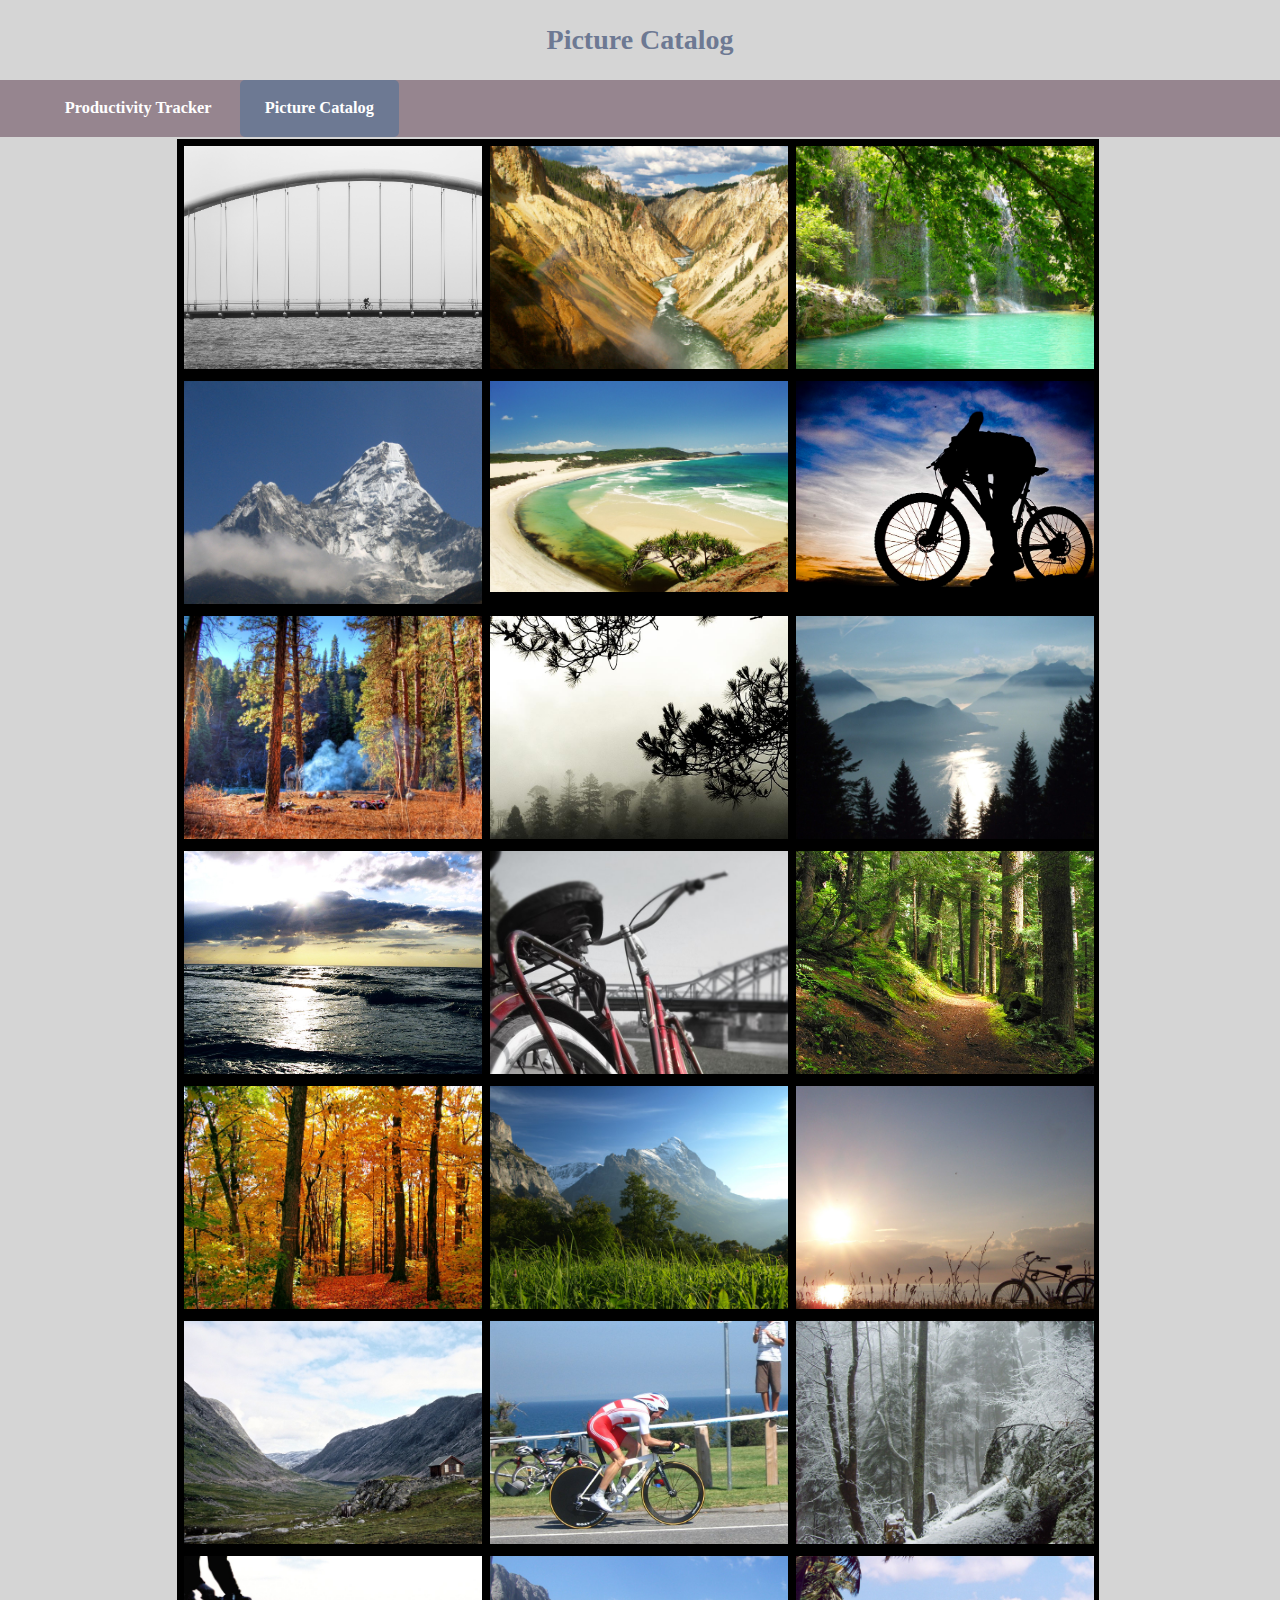
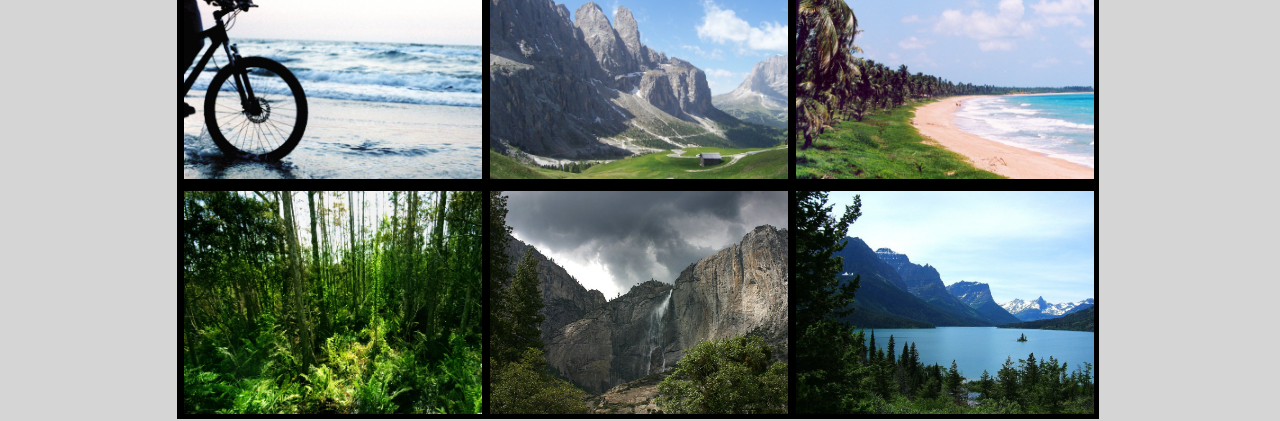
<file: picture-catalog.html>
<!DOCTYPE html>
<html>
    <head>
        <title>Productivity Tracker</title>
        <meta charset="utf-8">
        <meta author="William Lenertz"/>
        <meta name="viewport" content="width=device-width, initial-scale=1.0"/>
        <link rel="stylesheet" href="style.css"/>
    </head>

    <body>

    <!--------------------------Header-->

    <header class="mainHeader">
        <h1 id="mainTitle" style="color: #6d7993; text-align: center;">Picture Catalog</h1>
        <nav><ul>
            <li class="innactive"><a href="index.html"><h3>Productivity Tracker</h3></a></li>
            <li class="active"><a href="picture-catalog.html"><h3>Picture Catalog</h3></a></li>
            </ul>
        </nav>
    </header>

    <!--------------------------Main Picture Catalog page-->

    <div class="mainContent">
            <table id="imageTable" style="width: 930px;">

                <!--Row 1-->
                <tr>
                    <td>
                        <!--imgSize container to crop images-->
                        <div class="imgSize">
                            <img src="images/catalog-imgs/bike1.jpg" alt="bike image" onclick="initLightBox(0)"/>
                        </div>
                    </td>

                    <td>
                        <div class="imgSize">
                            <img src="images/catalog-imgs/hike1.jpg" alt="hike1" onclick="initLightBox(1)"/>
                        </div>
                    </td>

                    <td>
                        <div class="imgSize">
                            <img src="images/catalog-imgs/forest1.jpg" alt="forest1" onclick="initLightBox(2)"/>
                        </div>
                    </td>
                </tr>

                <!--Row 2-->
                <tr>
                    <td>
                        <div class="imgSize">
                            <img src="images/catalog-imgs/mountain1.jpg" alt="mountain1" onclick="initLightBox(3)"/>
                        </div>
                    </td>

                    <td>
                        <div class="imgSize">
                            <img src="images/catalog-imgs/ocean1.jpg" alt="ocean1" onclick="initLightBox(4)"/>
                        </div>
                    </td>

                    <td>
                        <div class="imgSize">
                            <img src="images/catalog-imgs/bike2.jpg" alt="bike2" onclick="initLightBox(5)"/>
                        </div>
                    </td>
                </tr>

                <!--Row 3-->
                <tr>
                    <td>
                        <div class="imgSize">
                            <img src="images/catalog-imgs/hike2.jpg" alt="hike1" onclick="initLightBox(6)"/>
                        </div>
                    </td>

                    <td>
                        <div class="imgSize">
                            <img src="images/catalog-imgs/forest2.jpg" alt="forest2" onclick="initLightBox(7)"/>
                        </div>
                    </td>

                    <td>
                        <div class="imgSize">
                            <img src="images/catalog-imgs/mountain2.jpg" alt="mountain2" onclick="initLightBox(8)"/>
                        </div>
                    </td>
                </tr>

                <!--Row 4-->
                <tr>
                    <td>
                        <div class="imgSize">
                            <img src="images/catalog-imgs/ocean2.jpg" alt="ocean2" onclick="initLightBox(9)"/>
                        </div>
                    </td>

                    <td>
                        <div class="imgSize">
                            <img src="images/catalog-imgs/bike3.jpg" alt="bike3" onclick="initLightBox(10)"/>
                        </div>
                    </td>

                    <td>
                        <div class="imgSize">
                            <img src="images/catalog-imgs/hike3.jpg" alt="forest3" onclick="initLightBox(11)"/>
                        </div>
                    </td>
                </tr>

                <!--Row 5-->
                <tr>
                    <td>
                        <div class="imgSize">
                            <img src="images/catalog-imgs/forest3.jpg" alt="hike3" onclick="initLightBox(12)"/>
                        </div>
                    </td>

                    <td>
                        <div class="imgSize">
                            <img src="images/catalog-imgs/mountain3.jpg" alt="mountain3" onclick="initLightBox(13)"/>
                        </div>
                    </td>

                    <td>
                        <div class="imgSize">
                            <img src="images/catalog-imgs/bike4.jpg" alt="bike4" onclick="initLightBox(14)"/>
                        </div>
                    </td>
                </tr>

                <!--Row 6-->
                <tr>
                    <td>
                        <div class="imgSize">
                            <img src="images/catalog-imgs/hike4.jpg" alt="hike4" onclick="initLightBox(15)"/>
                        </div>
                    </td>

                    <td>
                        <div class="imgSize">
                            <img src="images/catalog-imgs/bike5.jpg" alt="bike5" onclick="initLightBox(16)"/>
                        </div>
                    </td>

                    <td>
                        <div class="imgSize">
                            <img src="images/catalog-imgs/forest4.jpg" alt="forest4" onclick="initLightBox(17)"/>
                        </div>
                    </td>
                </tr>

                <!--Row 7-->
                <tr>
                    <td>
                        <div class="imgSize">
                            <img src="images/catalog-imgs/bike6.jpg" alt="bike6" onclick="initLightBox(18)"/>
                        </div>
                    </td>

                    <td>
                        <div class="imgSize">
                            <img src="images/catalog-imgs/hike5.jpg" alt="hike5" onclick="initLightBox(19)"/>
                        </div>
                    </td>

                    <td>
                        <div class="imgSize">
                            <img src="images/catalog-imgs/ocean3.jpg" alt="forest4" onclick="initLightBox(20)"/>
                        </div>
                    </td>
                </tr>

                <!--Row 8-->
                <tr>
                    <td>
                        <div class="imgSize">
                            <img src="images/catalog-imgs/hike7.jpg" alt="hike7" onclick="initLightBox(21)"/>
                        </div>
                    </td>

                    <td>
                        <div class="imgSize">
                            <img src="images/catalog-imgs/hike8.jpg" alt="hike8" onclick="initLightBox(22)"/>
                        </div>
                    </td>

                    <td>
                        <div class="imgSize">
                            <img src="images/catalog-imgs/hike9.jpg" alt="hike9" onclick="initLightBox(23)"/>
                        </div>
                    </td>
                </tr>




            </table>
    </div>


    <!--------------------------Lightbox page-->
    <div id="lightBox">
        <!--X that appears in upper right corner of lightbox-->
        <span class="closeControl" onclick="closeLightBox()">&times;</span>

        <div id="playButtonContainer">
            <button class="playButton" onclick="beginPlayInterval()">&#9654;</button>
            <button class="playButton" onclick="clearInterval(playMode)">&#9646;&#9646;</button>
        </div>
        <div class="lightBoxContent">

            <!--Defines large images in light box (display: none; //by default)-->
            <div class="displayImages">
                <img src="images/catalog-imgs/bike1.jpg" style="width:100%">
            </div>
            <div class="displayImages">
                <img src="images/catalog-imgs/hike1.jpg" style="width:100%">
            </div>
            <div class="displayImages">
                <img src="images/catalog-imgs/forest1.jpg" style="width:100%">
            </div>
            <div class="displayImages">
                <img src="images/catalog-imgs/mountain1.jpg" style="width:100%">
            </div>
            <div class="displayImages">
                <img src="images/catalog-imgs/ocean1.jpg" style="width:100%">
            </div>
            <div class="displayImages">
                <img src="images/catalog-imgs/bike2.jpg" style="width:100%">
            </div>
            <div class="displayImages">
                <img src="images/catalog-imgs/hike2.jpg" style="width:100%">
            </div>
            <div class="displayImages">
                <img src="images/catalog-imgs/forest2.jpg" style="width:100%">
            </div>
            <div class="displayImages">
                <img src="images/catalog-imgs/mountain2.jpg" style="width:100%">
            </div>
            <div class="displayImages">
                <img src="images/catalog-imgs/ocean2.jpg" style="width:100%">
            </div>

            <div class="displayImages">
                <img src="images/catalog-imgs/bike3.jpg" style="width:100%">
            </div>
            <div class="displayImages">
                <img src="images/catalog-imgs/hike3.jpg" style="width:100%">
            </div>
            <div class="displayImages">
                <img src="images/catalog-imgs/forest3.jpg" style="width:100%">
            </div>
            <div class="displayImages">
                <img src="images/catalog-imgs/mountain3.jpg" style="width:100%">
            </div>
            <div class="displayImages">
                <img src="images/catalog-imgs/bike4.jpg" style="width:100%">
            </div>
            <div class="displayImages">
                <img src="images/catalog-imgs/hike4.jpg" style="width:100%">
            </div>
            <div class="displayImages">
                <img src="images/catalog-imgs/bike5.jpg" style="width:100%">
            </div>
            <div class="displayImages">
                <img src="images/catalog-imgs/forest4.jpg" style="width:100%">
            </div>
            <div class="displayImages">
                <img src="images/catalog-imgs/bike6.jpg" style="width:100%">
            </div>
            <div class="displayImages">
                <img src="images/catalog-imgs/hike5.jpg" style="width:100%">
            </div>
            <div class="displayImages">
                <img src="images/catalog-imgs/ocean3.jpg" style="width:100%">
            </div>
            <div class="displayImages">
                <img src="images/catalog-imgs/hike7.jpg" style="width:100%">
            </div>
            <div class="displayImages">
                <img src="images/catalog-imgs/hike8.jpg" style="width:100%">
            </div>
            <div class="displayImages">
                <img src="images/catalog-imgs/hike9.jpg" style="width:100%">
            </div>
        </div>

        <!--Throw a left and right arrow here-->
        <a class="arrow" id="leftArrow" onclick="displayNextImage(-1)">&#8666;</a>
        <a class="arrow" id="rightArrow" onclick="displayNextImage(1)">&#8667;</a>


        <!--Thumbnail images go here-->
        <div class="thumbHolder">
            <div id="thumbnail">
                <div class="thumbElement">
                    <img src="images/catalog-imgs/bike1.jpg" onclick="displayImageAt(0)">
                </div>
                <div class="thumbElement">
                    <img src="images/catalog-imgs/hike1.jpg" onclick="displayImageAt(1)">
                </div>
                <div class="thumbElement">
                    <img src="images/catalog-imgs/forest1.jpg" onclick="displayImageAt(2)">
                </div>
                <div class="thumbElement">
                    <img src="images/catalog-imgs/mountain1.jpg" onclick="displayImageAt(3)">
                </div>
                <div class="thumbElement">
                    <img src="images/catalog-imgs/ocean1.jpg" onclick="displayImageAt(4)">
                </div>
                <div class="thumbElement">
                    <img src="images/catalog-imgs/bike2.jpg" onclick="displayImageAt(5)">
                </div>
                <div class="thumbElement">
                    <img src="images/catalog-imgs/hike2.jpg" onclick="displayImageAt(6)">
                </div>
                <div class="thumbElement">
                    <img src="images/catalog-imgs/forest2.jpg" onclick="displayImageAt(7)">
                </div>
                <div class="thumbElement">
                    <img src="images/catalog-imgs/mountain2.jpg" onclick="displayImageAt(8)">
                </div>
                <div class="thumbElement">
                    <img src="images/catalog-imgs/ocean2.jpg" onclick="displayImageAt(9)">
                </div>
                <div class="thumbElement">
                    <img src="images/catalog-imgs/bike3.jpg" onclick="displayImageAt(10)">
                </div>
                <div class="thumbElement">
                    <img src="images/catalog-imgs/hike3.jpg" onclick="displayImageAt(11)">
                </div>
                <div class="thumbElement">
                    <img src="images/catalog-imgs/forest3.jpg" onclick="displayImageAt(12)">
                </div>
                <div class="thumbElement">
                    <img src="images/catalog-imgs/mountain3.jpg" onclick="displayImageAt(13)">
                </div>
                <div class="thumbElement">
                    <img src="images/catalog-imgs/bike4.jpg" onclick="displayImageAt(14)">
                </div>
                <div class="thumbElement">
                    <img src="images/catalog-imgs/hike4.jpg" onclick="displayImageAt(15)">
                </div>
                <div class="thumbElement">
                    <img src="images/catalog-imgs/bike5.jpg" onclick="displayImageAt(16)">
                </div>
                <div class="thumbElement">
                    <img src="images/catalog-imgs/forest4.jpg" onclick="displayImageAt(17)">
                </div>
                <div class="thumbElement">
                    <img src="images/catalog-imgs/bike6.jpg" onclick="displayImageAt(18)">
                </div>
                <div class="thumbElement">
                    <img src="images/catalog-imgs/hike5.jpg" onclick="displayImageAt(19)">
                </div>
                <div class="thumbElement">
                    <img src="images/catalog-imgs/ocean3.jpg" onclick="displayImageAt(20)">
                </div>
                <div class="thumbElement">
                    <img src="images/catalog-imgs/hike7.jpg" onclick="displayImageAt(21)">
                </div>
                <div class="thumbElement">
                    <img src="images/catalog-imgs/hike8.jpg" onclick="displayImageAt(22)">
                </div>
                <div class="thumbElement">
                    <img src="images/catalog-imgs/hike9.jpg" onclick="displayImageAt(23)">
                </div>
            </div>
        </div>

    </div>


    <script type="text/javascript">

        //index of current pic being displayed
        var currIndex;
        var playMode;

        //Initialize light box, display first pic, initialize currIndex
        function initLightBox(picIndex){

            currIndex = picIndex;

            //animated light box
            document.getElementById('lightBox').style.animationName = 'lightBoxAnimation';

            //Get array of all images (default to hiding all of them.
            var images = document.getElementsByClassName('displayImages');
            hideImages(images); //hide all images by default (I.E. no main image displayed)
            currIndex = picIndex;


            //Display initial selected image on screen
            images[currIndex].style.display = "block";

            //Animate opening next image
            images[currIndex].style.animation = "animateImageOpen .5s";

        }

        //Used for X in top right of light box
        function closeLightBox() {
            document.getElementById('lightBox').style.animationName = 'lightBoxClose';
        }

        //Hide all other images in light box
        function hideImages(images){
            for (var i = 0; i < images.length; i++){

                images[i].style.animation = null;
                images[i].style.display = "none";

            }
        }

        //used for left and right arrows
        function displayNextImage(difference){
            //get array of images
            var images = document.getElementsByClassName('displayImages');

            //for setInterval()
            if(difference == null){
                difference = 1;
            }

            //wrap currIndex
            currIndex += difference;
            if (currIndex >= images.length){
                currIndex = 0;
            } else if (currIndex < 0){
                currIndex = images.length - 1;
            }

            //Need to animate these
            //hide all other images
            hideImages(images);

            //display next image
            images[currIndex].style.display = "block";
            //animate opening next image
            images[currIndex].style.animation = "animateImageOpen .5s";



        }

        //Use for thumbnail in Light Box
        function displayImageAt(index) {
            //get array of images
            var images = document.getElementsByClassName('displayImages');

            currIndex = index;

            //hide all other images
            hideImages(images);

            //display next image
            images[currIndex].style.display = "block";
            images[currIndex].style.animation = "animateImageOpen .5s";

        }

        //play button for light box
        function beginPlayInterval() {
            playMode = setInterval(displayNextImage, 5000);
        }

        //key presses for changing picture and escaping light box
        document.onkeydown = function(e) {
            switch (e.keyCode) {
                case 27:
                    closeLightBox();
                    break;
                case 37:
                    displayNextImage(-1);
                    break;
                case 39:
                    displayNextImage(1);
                    break;
            }
        };

    </script>
    </body>
</html>
</file>
<file: style.css>
body{
    color: #FFF;
    background-color: #d5d5d5;
    margin: 0% 0%;
    padding: inherit;
    /*Color Scheme
    Dusty: #96858f
    Lavendar: #6d7993
    Overcast: #9099a2
    Paper: #d5d5d5;
    */
    font-family: serif, sans-serif;
    font-size: 87.5%;
    line-height: 1.5;
    text-align: left;

}
a{
    text-decoration: none;
}
a:link, a:visited{
    color: #FFFF;
}

/*Style the Navigation bar*/
.mainHeader nav{
    width: 100%;
    background-color: #96858f;
    height: auto;
}

.mainHeader nav ul {
    list-style: none; /*Gets rid of bullets*/
    margin: 0 auto;
}
.mainHeader nav ul li {
    display: inline;
}
.mainHeader nav a:link, .mainHeader nav a:visited{
    color: #FFFF;
    display: inline-block;
    padding: 0 2%;
    height: auto;
}
#list{
    list-style: none;
    display: inline-block;
}
/*Give background color to active page and page hovering over*/
.mainHeader nav a:hover, .mainHeader nav a:active,
.mainHeader nav .active a:link{
    background-color: #6d7993;
}
/*Give a nice border to the background of nav bar links*/
.mainHeader nav ul li a{
    border-radius: 5px;
}

/*/*--------Just for Productivity Tracker----------*/
.mainBody{
    width: 100%;
    margin-top: 2%;
    margin-left: 3%;
    margin-right: 3%;
}
.leftContent{
    float: left;
    width: 30%;
    background-color: #6d7993;
    -webkit-border-radius: 5px;
    -moz-border-radius: 5px;
    border-radius: 5px;
}
.rightContent{
    width: 60%;
    margin-left: 2.5%;
    margin-right: 2.5%;
    float: left;
    background-color: #6d7993;
    -webkit-border-radius: 5px;
    -moz-border-radius: 5px;
    border-radius: 5px;
}
#userInput{
    margin: 2% 2%;
}
#categoryList{
    list-style: none;
}
#newCategory{
    background-color: #96858f;
    width: 20%;
    float: right;
    margin: 2% 3%;
    padding: 2% 2%;
}
#mainTask{
    padding-top: 1%;
    margin:0 1%;
    background-color: #9099a2;
    border-style: solid;

}
#list{
    margin-top: 2%;
    padding: 2% 2%;
    list-style: none;
    display: block;
}
#list li{
    font-family: Papyrus;
    font-size: 140%;
    margin-bottom: 2%;
    margin-right: 2%;
    padding: 3%;
    text-align: center;
    white-space: pre;
}
.sortButtons{
    width: auto;
    text-align: center;
}
.listButtons{
    list-style: none;
    padding-left: 0%;
}
.listButtons li{
    display: inline-block;
}

/*--------Just for Picture Catalog----------*/

/*Main content styling*/
.mainContent{
    width: 100%;
    margin: 0 auto;
}
.mainContent table{
    /*width: auto;*/
    margin: 0 auto;
}
.mainContent table tr, td, img {
    border: 2px solid black;
    background-color: black;
    float: left;
}
/*set image container size to constant*/
.imgSize {
    height: 225px;
    width: 300px;
    overflow: hidden;
}
/*set image size to just larger than container*/
.imgSize img {
    height: auto;
    width: 120%;
    cursor: pointer;

}
/*lightbox styling*/
@keyframes lightBoxAnimation {
    from{visibility: hidden;}
    to{visibility: visible;}
    from{opacity: 0;}
    to{opacity: 1;}
}

@keyframes lightBoxClose {
    from{visibility: visible;}
    to{visibility: hidden;}
    from{opacity: 1;}
    to{opacity: 0;}
}

#lightBox{
    width: 100%;
    height: 100%;
    /*display: none;*/
    visibility: hidden;
    position: fixed;
    left: 0;
    top: 0;
    z-index: 1;
    background-color: #000;

    animation-duration: 1.5s;
    -webkit-animation-fill-mode: both;
    -moz-animation-fill-mode: both;
    -o-animation-fill-mode: both;
    animation-fill-mode: both;

}

#playButtonContainer{
    height: 30px;
    margin: 2% 1% 2% 1%;
    text-align: center;
}
.playButton{
    font-size: 30px;
    cursor: pointer;
    -webkit-border-radius: 5px;
    -moz-border-radius: 5px;
    border-radius: 5px;
}
.closeControl{
    position: absolute;
    top: 1%;
    right: 3%;
    font-size: 24px;
    cursor: pointer;
    color: darkgrey;


}
.closeControl:hover{
    color: white;
}
/*style main container of light box*/
.lightBoxContent{
    position: relative;
    height: 70%;
    width: 75%;
    overflow: hidden;
    margin: 2% auto;
    background-color: #000000;
}

@keyframes animateImageOpen {
    from {opacity: 0;}
    to {opacity: 1;}
}

.displayImages{
    display: none;
}

/*Style left and right arrows of light box*/
.arrow{
    cursor: pointer;
    position: absolute;
    color: darkgrey;
    font-size: 32px;
    top: 50%;
}
.arrow:hover{
    color: white;
}
#leftArrow{
    left: 5%;
}
#rightArrow{
    right: 5%;
}


/*-----Lightbox Thumbnail*/
.thumbHolder{
    width: 95%;
    margin-left: 2.5%;
    display: block;
}
#thumbnail {

    display: block;
    overflow-x: scroll;
    height: 100px;
    white-space: nowrap;

}

/*set image container size to constant*/
.thumbElement {
    height: 100px;
    width: 150px;
    overflow: hidden;
    display: inline-block;
    cursor: pointer;
}
/*set image size to just larger than container*/
.thumbElement img {
    height: auto;
    width: 120%;
}


/*******Specialty Styling**********/
@keyframes imageHover {
    from {opacity: 1;}
    to {opacity: .5;}
    from{transform: scale(1);}
    to {transform: scale(1.2);}
}

.imgSize img:hover, .thumbElement img:hover{
    /*transform: scale(1.2);
    opacity: .5;*/
    animation-name: imageHover;
    animation-duration: .5s;
    -webkit-animation-fill-mode: both;
    -moz-animation-fill-mode: both;
    -o-animation-fill-mode: both;
    animation-fill-mode: both;
}
</file>
